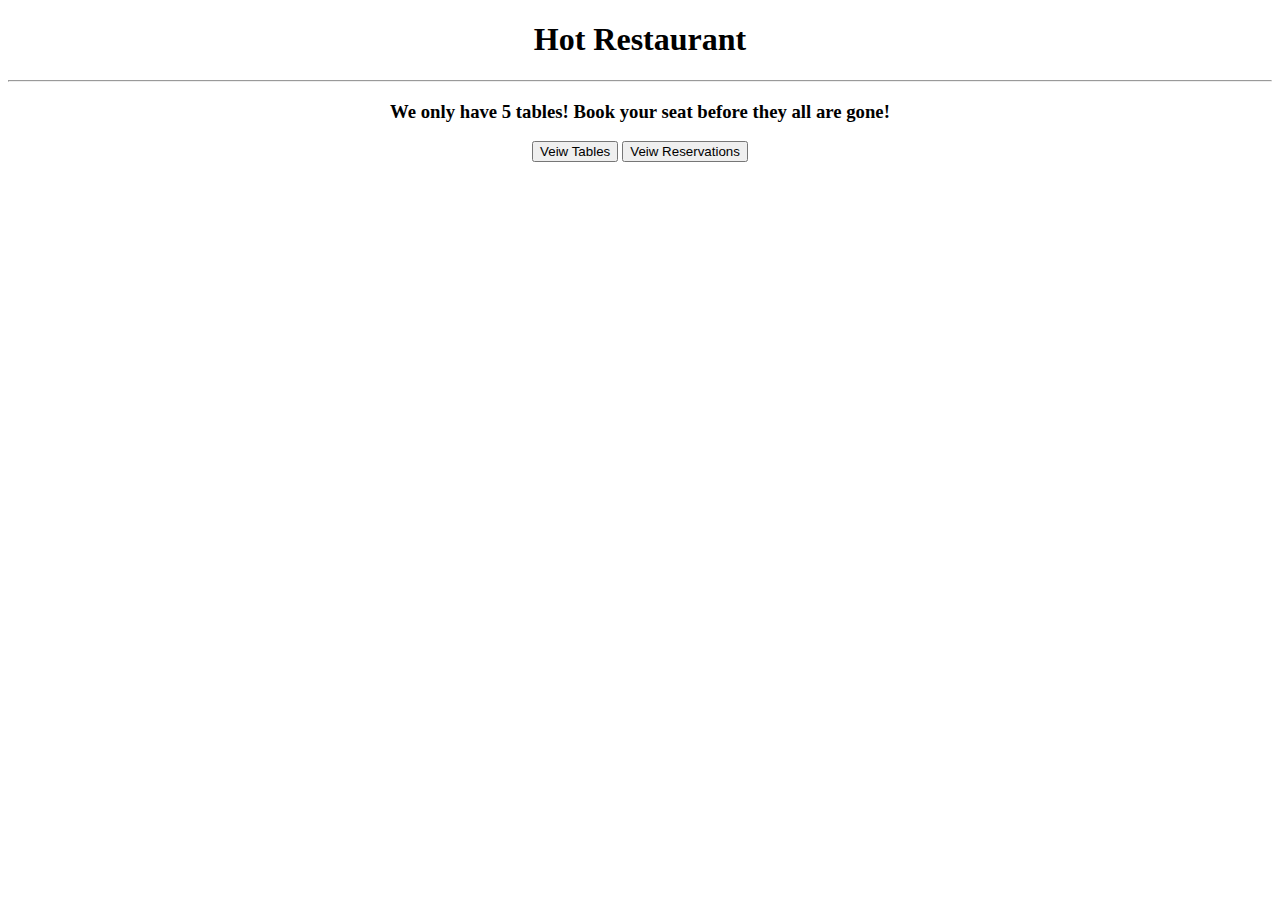
<file: index.html>
<!DOCTYPE html>
<html lang="en">
<head>
  <meta charset="UTF-8">
  <meta name="viewport" content="width=device-width, initial-scale=1.0">
  <meta http-equiv="X-UA-Compatible" content="ie=edge">
  <title>Hot Resturant</title>
  <link rel="stylesheet" href="main.css">
  <link rel="stylesheet" href="https://maxcdn.bootstrapcdn.com/bootstrap/4.0.0-beta.2/css/bootstrap.min.css" integrity="sha384-PsH8R72JQ3SOdhVi3uxftmaW6Vc51MKb0q5P2rRUpPvrszuE4W1povHYgTpBfshb" crossorigin="anonymous">
  <script src="https://code.jquery.com/jquery-3.2.1.slim.min.js" integrity="sha384-KJ3o2DKtIkvYIK3UENzmM7KCkRr/rE9/Qpg6aAZGJwFDMVNA/GpGFF93hXpG5KkN" crossorigin="anonymous"></script>
<script src="https://cdnjs.cloudflare.com/ajax/libs/popper.js/1.12.3/umd/popper.min.js" integrity="sha384-vFJXuSJphROIrBnz7yo7oB41mKfc8JzQZiCq4NCceLEaO4IHwicKwpJf9c9IpFgh" crossorigin="anonymous"></script>
<script src="https://maxcdn.bootstrapcdn.com/bootstrap/4.0.0-beta.2/js/bootstrap.min.js" integrity="sha384-alpBpkh1PFOepccYVYDB4do5UnbKysX5WZXm3XxPqe5iKTfUKjNkCk9SaVuEZflJ" crossorigin="anonymous"></script>
</head>
<body>
<div class="container">
  <div class="jumbotron center">
    <h1>Hot Restaurant</h1>
    <hr>
    <h3>We only have 5 tables! Book your seat before they all are gone!</h3>
    <a href="/tables"><button type="button" class="btn btn-primary">Veiw Tables</button></a> 
    <a href="/reserve"><button type="button" class="btn btn-danger">Veiw Reservations</button></a>
  </div>
</div>
</body>
</html>
</file>
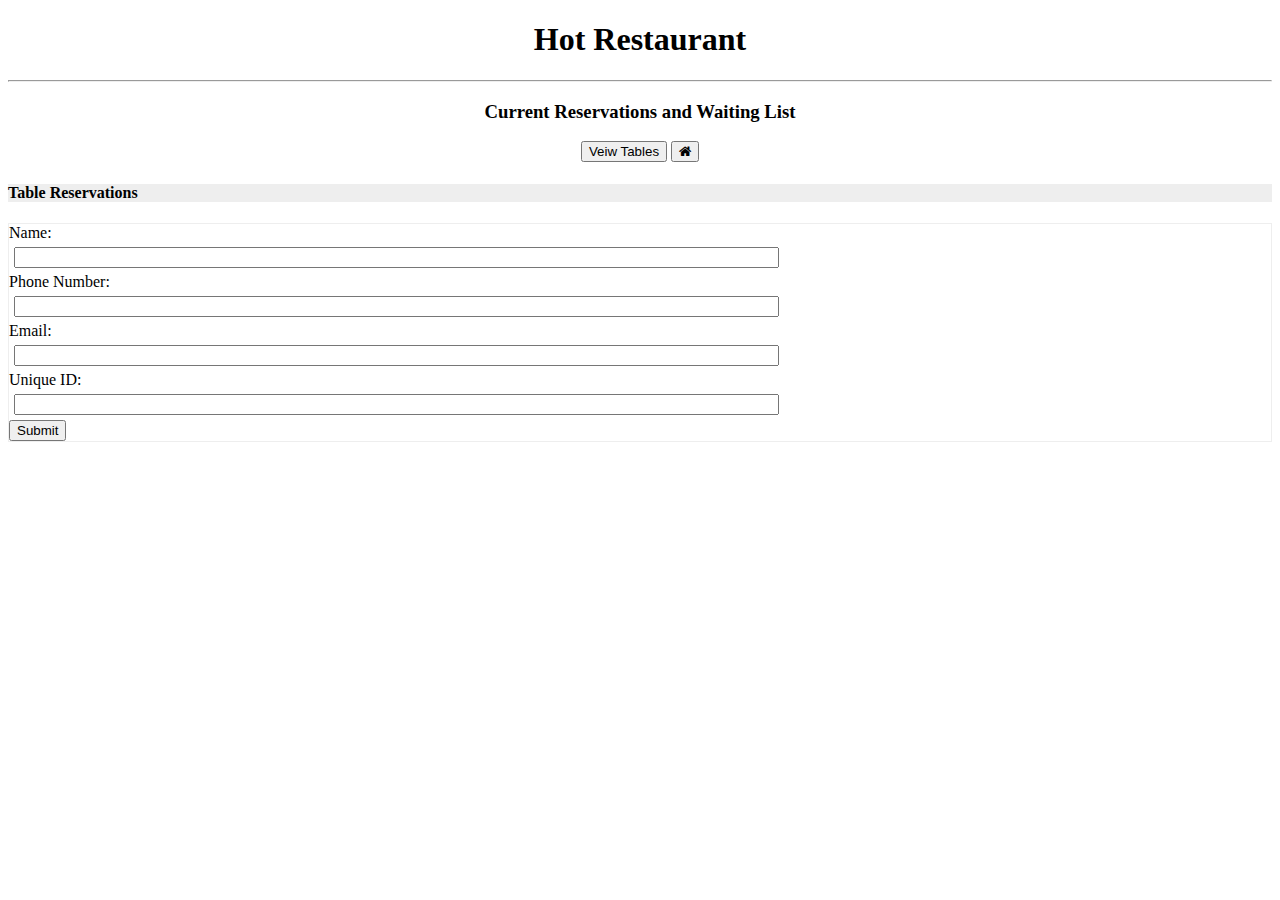
<file: reserve.html>
<!DOCTYPE html>
<html lang="en">
<head>
  <meta charset="UTF-8">
  <meta name="viewport" content="width=device-width, initial-scale=1.0">
  <meta http-equiv="X-UA-Compatible" content="ie=edge">
  <title>Hot Resturant</title>
  <link rel="stylesheet" href="main.css">
  <link rel="stylesheet" href="https://maxcdn.bootstrapcdn.com/font-awesome/4.7.0/css/font-awesome.min.css">
  <link rel="stylesheet" href="https://maxcdn.bootstrapcdn.com/bootstrap/4.0.0-beta.2/css/bootstrap.min.css" integrity="sha384-PsH8R72JQ3SOdhVi3uxftmaW6Vc51MKb0q5P2rRUpPvrszuE4W1povHYgTpBfshb" crossorigin="anonymous">
  <script src="https://code.jquery.com/jquery-3.2.1.slim.min.js" integrity="sha384-KJ3o2DKtIkvYIK3UENzmM7KCkRr/rE9/Qpg6aAZGJwFDMVNA/GpGFF93hXpG5KkN" crossorigin="anonymous"></script>
<script src="https://cdnjs.cloudflare.com/ajax/libs/popper.js/1.12.3/umd/popper.min.js" integrity="sha384-vFJXuSJphROIrBnz7yo7oB41mKfc8JzQZiCq4NCceLEaO4IHwicKwpJf9c9IpFgh" crossorigin="anonymous"></script>
<script src="https://maxcdn.bootstrapcdn.com/bootstrap/4.0.0-beta.2/js/bootstrap.min.js" integrity="sha384-alpBpkh1PFOepccYVYDB4do5UnbKysX5WZXm3XxPqe5iKTfUKjNkCk9SaVuEZflJ" crossorigin="anonymous"></script>
</head>
<body>
  <div class="container">
  <div class="jumbotron center">
    <h1>Hot Restaurant</h1>
    <hr>
    <h3>Current Reservations and Waiting List</h3>
    <a href="/tables"><button type="button" class="btn btn-primary">Veiw Tables</button></a>
    <a href="/reserve"><button type="button" class="btn"><i class="fa fa-home" aria-hidden="true"></i></button></a>
  </div>
  <div class="row">
    <div class="col-lg-12">
      <div class="panel">
        <div class="panel-heading"><h4>Table Reservations</h4></div>
        <div class="panel-body">
          <form>
            Name:<br>
            <input type="text" id="name"><br>
            Phone Number:<br>
            <input type="text" id="number"><br>
            Email:<br>
            <input type="text" id="email"><br>
            Unique ID:<br>
            <input type="text" id="id"><br>
            <input type="submit" class="btn btn-primary btn-md">
          </form>
        </div>
    </div>
  </div>
</div>
</body>
</html>
</file>
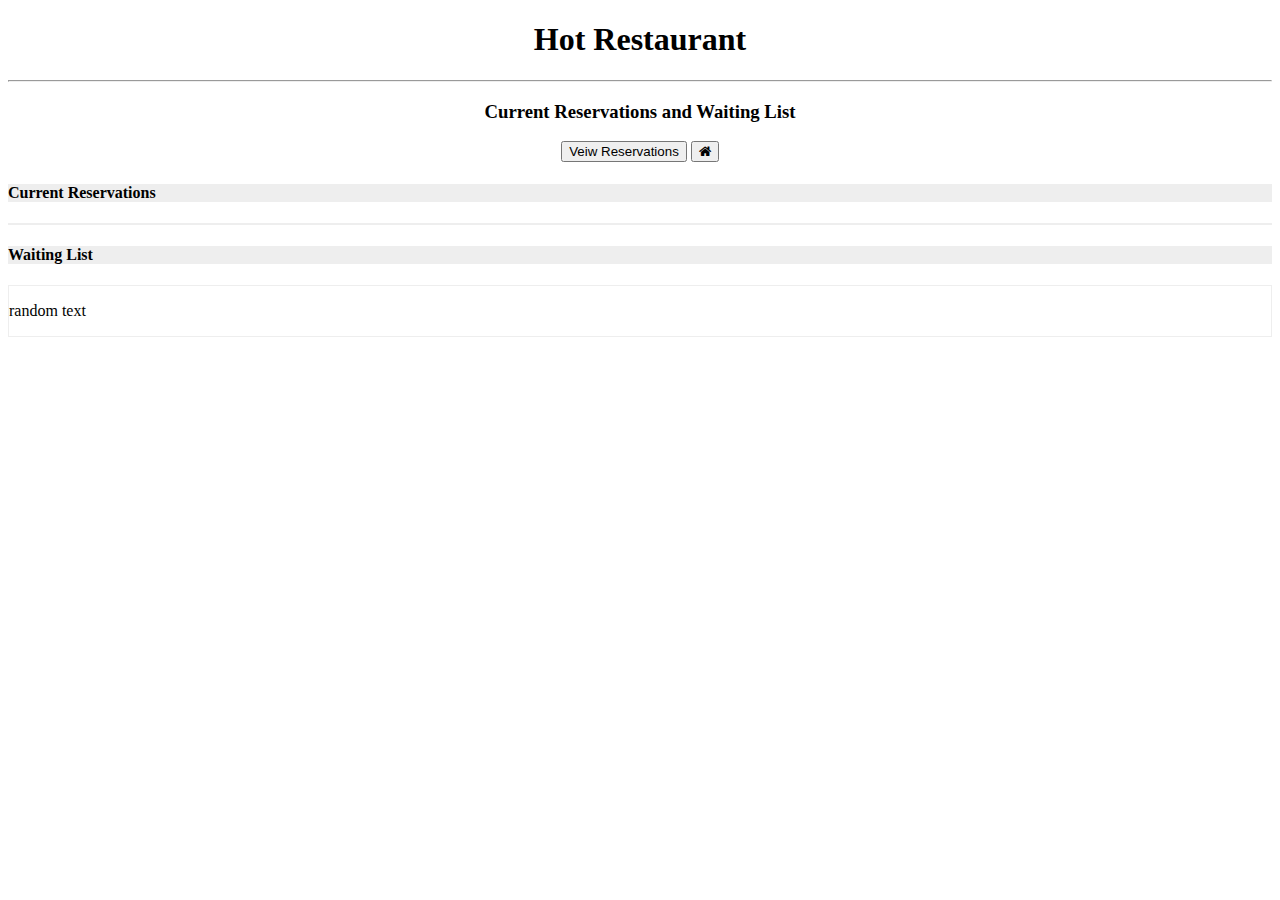
<file: tables.html>
<!DOCTYPE html>
<html lang="en">
<head>
  <meta charset="UTF-8">
  <meta name="viewport" content="width=device-width, initial-scale=1.0">
  <meta http-equiv="X-UA-Compatible" content="ie=edge">
  <title>Hot Resturant</title>
  <link rel="stylesheet" href="main.css">
  <link rel="stylesheet" href="https://maxcdn.bootstrapcdn.com/font-awesome/4.7.0/css/font-awesome.min.css">
  <link rel="stylesheet" href="https://maxcdn.bootstrapcdn.com/bootstrap/4.0.0-beta.2/css/bootstrap.min.css" integrity="sha384-PsH8R72JQ3SOdhVi3uxftmaW6Vc51MKb0q5P2rRUpPvrszuE4W1povHYgTpBfshb" crossorigin="anonymous">
  <script src="https://code.jquery.com/jquery-3.2.1.slim.min.js" integrity="sha384-KJ3o2DKtIkvYIK3UENzmM7KCkRr/rE9/Qpg6aAZGJwFDMVNA/GpGFF93hXpG5KkN" crossorigin="anonymous"></script>
<script src="https://cdnjs.cloudflare.com/ajax/libs/popper.js/1.12.3/umd/popper.min.js" integrity="sha384-vFJXuSJphROIrBnz7yo7oB41mKfc8JzQZiCq4NCceLEaO4IHwicKwpJf9c9IpFgh" crossorigin="anonymous"></script>
<script src="https://maxcdn.bootstrapcdn.com/bootstrap/4.0.0-beta.2/js/bootstrap.min.js" integrity="sha384-alpBpkh1PFOepccYVYDB4do5UnbKysX5WZXm3XxPqe5iKTfUKjNkCk9SaVuEZflJ" crossorigin="anonymous"></script>
</head>
<body>
  <div class="container">
  <div class="jumbotron center">
    <h1>Hot Restaurant</h1>
    <hr>
    <h3>Current Reservations and Waiting List</h3>
    <a href="/reserve"><button type="button" class="btn btn-danger">Veiw Reservations</button></a>
    <a href="/index"><button type="button" class="btn"><i class="fa fa-home" aria-hidden="true"></i></button></a>
  </div>
  <div class="row">
    <div class="col-lg-12">
      <div class="panel">
        <div class="panel-heading"><h4>Current Reservations</h4></div>
        <div class="panel-body">
          <!--  data -->
        </div>
        <div class="panel-heading"><h4>Waiting List</h4></div>
        <div class="panel-body">
          <!-- data  -->
          <p>random text</p>
        </div>
      </div>
    </div>
  </div>
</div>
</body>
</html>
</file>
<file: main.css>
.center {
  text-align: center;
}
.panel-heading {
  background-color: #eee;
}
.panel-body {
  border: 1px solid #eee;
}
input[type=text] {
  margin: 5px;
  width: 60%;
}
</file>
